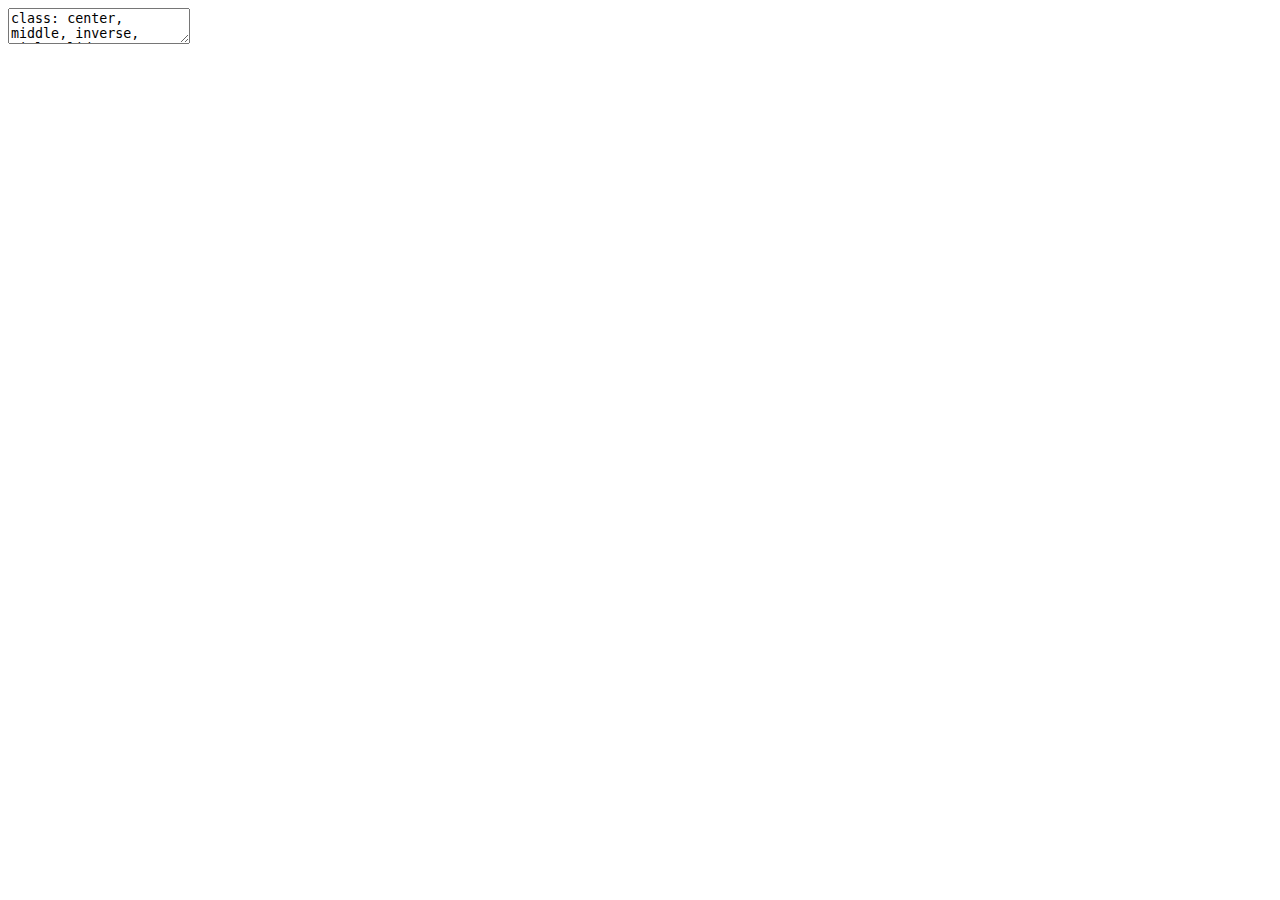
<file: ggplot2/data_manipulation_and_plot_in_R-master/tidyverse_intro.html>
<!DOCTYPE html>
<html lang="" xml:lang="">
  <head>
    <title>Data Manipulation and Plot in R</title>
    <meta charset="utf-8" />
    <meta name="author" content="林子堯" />
    <meta name="date" content="2021-07-29" />
    <script src="libs/header-attrs-2.9/header-attrs.js"></script>
    <link href="libs/remark-css-0.0.1/default.css" rel="stylesheet" />
    <script src="libs/htmlwidgets-1.5.3/htmlwidgets.js"></script>
    <script src="libs/jquery-3.5.1/jquery.min.js"></script>
    <link href="libs/datatables-css-0.0.0/datatables-crosstalk.css" rel="stylesheet" />
    <script src="libs/datatables-binding-0.18/datatables.js"></script>
    <link href="libs/dt-core-1.10.20/css/jquery.dataTables.min.css" rel="stylesheet" />
    <link href="libs/dt-core-1.10.20/css/jquery.dataTables.extra.css" rel="stylesheet" />
    <script src="libs/dt-core-1.10.20/js/jquery.dataTables.min.js"></script>
    <link href="libs/crosstalk-1.1.1/css/crosstalk.css" rel="stylesheet" />
    <script src="libs/crosstalk-1.1.1/js/crosstalk.min.js"></script>
    <link rel="stylesheet" href="my-theme.css" type="text/css" />
  </head>
  <body>
    <textarea id="source">
class: center, middle, inverse, title-slide

# Data Manipulation and Plot in R
## Tidyverse: dplyr, tidyr and ggplot2
### 林子堯
### 2021-07-29

---




# First of all
1. Download slide and dataset

2. Install package

```r
install.packages("tidyverse")
library(tidyverse) # including dplyr, tidyr &amp; ggplot2 ...

install.packages("nycflights13")
```

---

# Outline

.large[
- introduction
- data.frame
- dplyr
- tidyr
- ggplot2
]

---

# Motivation

Data preprocessing takes 50-80% of your time in data analysis

Goal of Data Preprocessing  
- Make data suitable to use with a particular piece of software (i.e. R, Python)  
- Reveal important information  
- Extract variables to analyze

---

# Hadley Wickham

- The Man Who Revolutionized R
- The Committee of Presidents of Statistical Societies Awards
- [tidyverse](https://www.tidyverse.org/)

.center[![:scale 90%](figure/HadleyWickham-R.jpg)]

---

.center[![](figure/ChartHadley.png)]

---

.center[![](figure/package download.png)]

---

# R packages for data science

.center[![:scale 90%](figure/tidyverse_data_science.png)]

---
class: inverse, center, middle

# data.frame

---

# data.frame(): create


```r
student &lt;- data.frame(
  ID = LETTERS[1:12], 
  math = round(rnorm(12, 50, 15), 1),
  chinese = seq(4, 92, length.out = 12))
student
```

```
   ID math chinese
1   A 67.1       4
2   B 48.4      12
3   C 48.5      20
4   D 40.6      28
5   E 52.0      36
6   F 86.0      44
7   G 29.9      52
8   H 42.4      60
9   I 27.6      68
10  J 48.5      76
11  K 33.8      84
12  L 44.9      92
```

---

# data.frame(): create

Load example data

```r
p1 &lt;- read.csv("data/stock_player1.csv", 
               header = TRUE,
               fileEncoding = "UTF-8")
class(p1)
```

```
[1] "data.frame"
```

```r
head(p1)
```

```
  Trials StockPrice p1Cash p1Stock p1Decision
1      1        100  10000      10        buy
2      2        103   9900      11        buy
3      3        103   9797      12        buy
4      4        103   9694      13        buy
5      5        107   9591      14        buy
6      6        107   9484      15        buy
```

---

# data.frame(): read


```r
# [] 
p1[1]
p1["p1Cash"]

# [,]
p1[1, 3]
p1[1:10, 2:3]

# [[]]
p1[[1]]

# $
p1$StockPrice
p1$p1Decision[61:100]
```

---

# data.frame(): update


```r
student$psychology &lt;- rep(c(59, 61), each = 2, times = 3)
student
```

```
   ID math chinese psychology
1   A 67.1       4         59
2   B 48.4      12         59
3   C 48.5      20         61
4   D 40.6      28         61
5   E 52.0      36         59
6   F 86.0      44         59
7   G 29.9      52         61
8   H 42.4      60         61
9   I 27.6      68         59
10  J 48.5      76         59
11  K 33.8      84         61
12  L 44.9      92         61
```


---
class: inverse, center, middle

# dplyr

---

# tibble


```r
data(flights, package = "nycflights13")
flights
```

```
# A tibble: 336,776 x 19
    year month   day dep_time sched_dep_time dep_delay arr_time sched_arr_time
   &lt;int&gt; &lt;int&gt; &lt;int&gt;    &lt;int&gt;          &lt;int&gt;     &lt;dbl&gt;    &lt;int&gt;          &lt;int&gt;
 1  2013     1     1      517            515         2      830            819
 2  2013     1     1      533            529         4      850            830
 3  2013     1     1      542            540         2      923            850
 4  2013     1     1      544            545        -1     1004           1022
 5  2013     1     1      554            600        -6      812            837
 6  2013     1     1      554            558        -4      740            728
 7  2013     1     1      555            600        -5      913            854
 8  2013     1     1      557            600        -3      709            723
 9  2013     1     1      557            600        -3      838            846
10  2013     1     1      558            600        -2      753            745
# ... with 336,766 more rows, and 11 more variables: arr_delay &lt;dbl&gt;,
#   carrier &lt;chr&gt;, flight &lt;int&gt;, tailnum &lt;chr&gt;, origin &lt;chr&gt;, dest &lt;chr&gt;,
#   air_time &lt;dbl&gt;, distance &lt;dbl&gt;, hour &lt;dbl&gt;, minute &lt;dbl&gt;, time_hour &lt;dttm&gt;
```

---

# select() columns


```r
flight1 &lt;- select(flights, month:day, carrier, arr_delay, 
                  dep_delay, distance, air_time)
flight1
```

```
# A tibble: 336,776 x 7
   month   day carrier arr_delay dep_delay distance air_time
   &lt;int&gt; &lt;int&gt; &lt;chr&gt;       &lt;dbl&gt;     &lt;dbl&gt;    &lt;dbl&gt;    &lt;dbl&gt;
 1     1     1 UA             11         2     1400      227
 2     1     1 UA             20         4     1416      227
 3     1     1 AA             33         2     1089      160
 4     1     1 B6            -18        -1     1576      183
 5     1     1 DL            -25        -6      762      116
 6     1     1 UA             12        -4      719      150
 7     1     1 B6             19        -5     1065      158
 8     1     1 EV            -14        -3      229       53
 9     1     1 B6             -8        -3      944      140
10     1     1 AA              8        -2      733      138
# ... with 336,766 more rows
```

---

# select() columns


```r
names(flights)
```

```
 [1] "year"           "month"          "day"            "dep_time"      
 [5] "sched_dep_time" "dep_delay"      "arr_time"       "sched_arr_time"
 [9] "arr_delay"      "carrier"        "flight"         "tailnum"       
[13] "origin"         "dest"           "air_time"       "distance"      
[17] "hour"           "minute"         "time_hour"     
```



```r
select(flights, starts_with("arr"))
select(flights, contains("arr"))
select(flights, ends_with("time"))
# help(select_helpers, package = "tidyselect")
```


---

# filter() rows


```r
filter(flight1, carrier == "HA", month %in% c(4, 5), 
       arr_delay &gt; 0)
```

```
# A tibble: 8 x 7
  month   day carrier arr_delay dep_delay distance air_time
  &lt;int&gt; &lt;int&gt; &lt;chr&gt;       &lt;dbl&gt;     &lt;dbl&gt;    &lt;dbl&gt;    &lt;dbl&gt;
1     4     3 HA             25        -3     4983      671
2     4    14 HA             38        53     4983      635
3     4    18 HA             16        -6     4983      622
4     4    22 HA             18         4     4983      639
5     4    23 HA              1        -8     4983      638
6     5     8 HA             25         1     4983      623
7     5    20 HA              3         2     4983      637
8     5    26 HA             21        55     4983      605
```

---

# sample_n() and sample_frac()


```r
sample_n(flight1, 4) # fixed number
```

```
# A tibble: 4 x 7
  month   day carrier arr_delay dep_delay distance air_time
  &lt;int&gt; &lt;int&gt; &lt;chr&gt;       &lt;dbl&gt;     &lt;dbl&gt;    &lt;dbl&gt;    &lt;dbl&gt;
1     1    24 DL            -13         6      762      105
2     5    10 MQ             98        91      719      121
3     7    18 UA            105        81      404       64
4     4     4 UA              7         7      937      151
```

```r
sample_frac(flight1, 0.00001) # fixed fraction
```

```
# A tibble: 3 x 7
  month   day carrier arr_delay dep_delay distance air_time
  &lt;int&gt; &lt;int&gt; &lt;chr&gt;       &lt;dbl&gt;     &lt;dbl&gt;    &lt;dbl&gt;    &lt;dbl&gt;
1     5    17 DL            -23        -5      762      102
2     6    28 MQ             20        25      427       71
3     8     8 DL             64        52      760      103
```

---

# arrange()


```r
arrange(flight1, distance)
```

```
# A tibble: 336,776 x 7
   month   day carrier arr_delay dep_delay distance air_time
   &lt;int&gt; &lt;int&gt; &lt;chr&gt;       &lt;dbl&gt;     &lt;dbl&gt;    &lt;dbl&gt;    &lt;dbl&gt;
 1     7    27 US             NA        NA       17       NA
 2     1     3 EV             -2        -2       80       30
 3     1     4 EV             27        40       80       30
 4     1     4 EV            136       134       80       28
 5     1     4 EV             -6        -1       80       32
 6     1     5 EV            -25        -5       80       29
 7     1     6 EV              0        -4       80       22
 8     1     7 EV            -12        -5       80       25
 9     1     8 EV             39        -3       80       30
10     1     9 EV             -7        -3       80       27
# ... with 336,766 more rows
```

---

# arrange(desc())


```r
arrange(flight1, desc(month), desc(day))
```

```
# A tibble: 336,776 x 7
   month   day carrier arr_delay dep_delay distance air_time
   &lt;int&gt; &lt;int&gt; &lt;chr&gt;       &lt;dbl&gt;     &lt;dbl&gt;    &lt;dbl&gt;    &lt;dbl&gt;
 1    12    31 B6              2        14     1576      189
 2    12    31 DL              5        19     1598      192
 3    12    31 B6             96       101      273       50
 4    12    31 US              4        -1      529       95
 5    12    31 UA              2        -1     1400      223
 6    12    31 UA             25        -2     2454      346
 7    12    31 AA            -20       -10      733      127
 8    12    31 EV            -15        -8      645      118
 9    12    31 DL            -13        -7      502       86
10    12    31 B6             -3         4     1576      195
# ... with 336,766 more rows
```

---

# mutate()


```r
mutate(flight1,
       gain = arr_delay - dep_delay,
       speed = distance / air_time * 60)
```

```
# A tibble: 336,776 x 9
   month   day carrier arr_delay dep_delay distance air_time  gain speed
   &lt;int&gt; &lt;int&gt; &lt;chr&gt;       &lt;dbl&gt;     &lt;dbl&gt;    &lt;dbl&gt;    &lt;dbl&gt; &lt;dbl&gt; &lt;dbl&gt;
 1     1     1 UA             11         2     1400      227     9  370.
 2     1     1 UA             20         4     1416      227    16  374.
 3     1     1 AA             33         2     1089      160    31  408.
 4     1     1 B6            -18        -1     1576      183   -17  517.
 5     1     1 DL            -25        -6      762      116   -19  394.
 6     1     1 UA             12        -4      719      150    16  288.
 7     1     1 B6             19        -5     1065      158    24  404.
 8     1     1 EV            -14        -3      229       53   -11  259.
 9     1     1 B6             -8        -3      944      140    -5  405.
10     1     1 AA              8        -2      733      138    10  319.
# ... with 336,766 more rows
```

---

# select(mutate())


```r
select(
  mutate(flight1, 
    gain = arr_delay - dep_delay, 
    speed = distance / air_time * 60
  ),
  gain, speed
)
```

```
# A tibble: 336,776 x 2
    gain speed
   &lt;dbl&gt; &lt;dbl&gt;
 1     9  370.
 2    16  374.
 3    31  408.
 4   -17  517.
 5   -19  394.
 6    16  288.
 7    24  404.
 8   -11  259.
 9    -5  405.
10    10  319.
# ... with 336,766 more rows
```

---

# transmute() == select(mutate())


```r
transmute(flight1, 
          gain = arr_delay - dep_delay,
          speed = distance / air_time * 60)
```

```
# A tibble: 336,776 x 2
    gain speed
   &lt;dbl&gt; &lt;dbl&gt;
 1     9  370.
 2    16  374.
 3    31  408.
 4   -17  517.
 5   -19  394.
 6    16  288.
 7    24  404.
 8   -11  259.
 9    -5  405.
10    10  319.
# ... with 336,766 more rows
```

---

# Practice 1

請用原始 R 內建的 function (data.frame 的基本操作)，將 p1 這筆資料建立新的欄位稱做 p1TotalAsset。其中
$$TotalAsset = Cash + StockPrice*Stock $$

--


```r
p1$p1TotalAsset = p1$p1Cash + p1$StockPrice * p1$p1Stock
head(p1)
```

```
  Trials StockPrice p1Cash p1Stock p1Decision p1TotalAsset
1      1        100  10000      10        buy        11000
2      2        103   9900      11        buy        11033
3      3        103   9797      12        buy        11033
4      4        103   9694      13        buy        11033
5      5        107   9591      14        buy        11089
6      6        107   9484      15        buy        11089
```

---

# Practice 1

匯入資料 `stock_player2.csv` 稱為 p2。試著利用 `dplyr` 套件中的 function 來建立 p2TotalAsset

--


```r
p2 &lt;- read.csv("data/stock_player2.csv", 
               header = TRUE, 
               fileEncoding = "UTF-8")
p2 &lt;- mutate(p2, p2TotalAsset = p2Cash + StockPrice * p2Stock)
head(p2)
```

```
  Trials StockPrice p2Cash p2Stock p2Decision p2TotalAsset
1      1        100  10000      10   no trade        11000
2      2        103  10000      10       sell        11030
3      3        103  10103       9       sell        11030
4      4        103  10206       8   no trade        11030
5      5        107  10206       8       sell        11062
6      6        107  10313       7       sell        11062
```

---

# nested structure 

It is very hard to read ...


```r
filter(
  summarise(
    select(
      group_by(flight1, month, day),
      arr_delay, dep_delay
    ),
    arr = mean(arr_delay, na.rm = TRUE),
    dep = mean(dep_delay, na.rm = TRUE)
  ),
  arr &gt; 30 | dep &gt; 30
)
```


---

# pipe operator %&gt;%


```r
flight1 %&gt;% 
  mutate(gain = arr_delay - dep_delay, 
         speed = distance / air_time * 60) %&gt;% 
  select(gain, speed)
```

```
# A tibble: 336,776 x 2
    gain speed
   &lt;dbl&gt; &lt;dbl&gt;
 1     9  370.
 2    16  374.
 3    31  408.
 4   -17  517.
 5   -19  394.
 6    16  288.
 7    24  404.
 8   -11  259.
 9    -5  405.
10    10  319.
# ... with 336,766 more rows
```

---

# summarise()


```r
flight1 %&gt;% 
  summarise(delay_mean = mean(dep_delay, na.rm = TRUE), 
            delay_sd = sd(dep_delay, na.rm = TRUE))
```

```
# A tibble: 1 x 2
  delay_mean delay_sd
       &lt;dbl&gt;    &lt;dbl&gt;
1       12.6     40.2
```

---

# group_by() %&gt;% summarise()


```r
flight1 %&gt;%
  group_by(month) %&gt;% 
  summarise(delay_mean = mean(dep_delay, na.rm = TRUE), 
            delay_sd = sd(dep_delay, na.rm = TRUE))
```

```
# A tibble: 12 x 3
   month delay_mean delay_sd
   &lt;int&gt;      &lt;dbl&gt;    &lt;dbl&gt;
 1     1      10.0      36.4
 2     2      10.8      36.3
 3     3      13.2      40.1
 4     4      13.9      43.0
 5     5      13.0      39.4
 6     6      20.8      51.5
 7     7      21.7      51.6
 8     8      12.6      37.7
 9     9       6.72     35.6
10    10       6.24     29.7
11    11       5.44     27.6
12    12      16.6      41.9
```

---

# left_join()

.pull-left[

```r
flights2 &lt;- flights %&gt;% 
  select(month:day, tailnum, carrier) 
flights2 %&gt;% head()
```

```
# A tibble: 6 x 4
  month   day tailnum carrier
  &lt;int&gt; &lt;int&gt; &lt;chr&gt;   &lt;chr&gt;  
1     1     1 N14228  UA     
2     1     1 N24211  UA     
3     1     1 N619AA  AA     
4     1     1 N804JB  B6     
5     1     1 N668DN  DL     
6     1     1 N39463  UA     
```
]

.pull-right[

```r
data(airlines, package = "nycflights13")
airlines %&gt;% head()
```

```
# A tibble: 6 x 2
  carrier name                    
  &lt;chr&gt;   &lt;chr&gt;                   
1 9E      Endeavor Air Inc.       
2 AA      American Airlines Inc.  
3 AS      Alaska Airlines Inc.    
4 B6      JetBlue Airways         
5 DL      Delta Air Lines Inc.    
6 EV      ExpressJet Airlines Inc.
```
]

---

# left_join()


```r
flights2 %&gt;% 
  left_join(airlines)
```

```
Joining, by = "carrier"
```

```
# A tibble: 336,776 x 5
   month   day tailnum carrier name                    
   &lt;int&gt; &lt;int&gt; &lt;chr&gt;   &lt;chr&gt;   &lt;chr&gt;                   
 1     1     1 N14228  UA      United Air Lines Inc.   
 2     1     1 N24211  UA      United Air Lines Inc.   
 3     1     1 N619AA  AA      American Airlines Inc.  
 4     1     1 N804JB  B6      JetBlue Airways         
 5     1     1 N668DN  DL      Delta Air Lines Inc.    
 6     1     1 N39463  UA      United Air Lines Inc.   
 7     1     1 N516JB  B6      JetBlue Airways         
 8     1     1 N829AS  EV      ExpressJet Airlines Inc.
 9     1     1 N593JB  B6      JetBlue Airways         
10     1     1 N3ALAA  AA      American Airlines Inc.  
# ... with 336,766 more rows
```

---

# left_join()

.pull-left[

```r
(df1 &lt;- tibble(x = c(1, 2), 
               y = 2:1))
```

```
# A tibble: 2 x 2
      x     y
  &lt;dbl&gt; &lt;int&gt;
1     1     2
2     2     1
```
]

.pull-right[

```r
(df2 &lt;- tibble(x = c(1, 3), 
  a = 10, b = "HI"))
```

```
# A tibble: 2 x 3
      x     a b    
  &lt;dbl&gt; &lt;dbl&gt; &lt;chr&gt;
1     1    10 HI   
2     3    10 HI   
```
]

--


```r
df1 %&gt;% left_join(df2)
```

```
Joining, by = "x"
```

```
# A tibble: 2 x 4
      x     y     a b    
  &lt;dbl&gt; &lt;int&gt; &lt;dbl&gt; &lt;chr&gt;
1     1     2    10 HI   
2     2     1    NA &lt;NA&gt; 
```

---

# right_join()

.pull-left[

```r
(df1 &lt;- tibble(x = c(1, 2), 
               y = 2:1))
```

```
# A tibble: 2 x 2
      x     y
  &lt;dbl&gt; &lt;int&gt;
1     1     2
2     2     1
```
]

.pull-right[

```r
(df2 &lt;- tibble(x = c(1, 3), 
  a = 10, b = "HI"))
```

```
# A tibble: 2 x 3
      x     a b    
  &lt;dbl&gt; &lt;dbl&gt; &lt;chr&gt;
1     1    10 HI   
2     3    10 HI   
```
]

--


```r
df1 %&gt;% right_join(df2)
```

```
Joining, by = "x"
```

```
# A tibble: 2 x 4
      x     y     a b    
  &lt;dbl&gt; &lt;int&gt; &lt;dbl&gt; &lt;chr&gt;
1     1     2    10 HI   
2     3    NA    10 HI   
```

---

# inner_join()

.pull-left[

```r
(df1 &lt;- tibble(x = c(1, 2), 
               y = 2:1))
```

```
# A tibble: 2 x 2
      x     y
  &lt;dbl&gt; &lt;int&gt;
1     1     2
2     2     1
```
]

.pull-right[

```r
(df2 &lt;- tibble(x = c(1, 3), 
  a = 10, b = "HI"))
```

```
# A tibble: 2 x 3
      x     a b    
  &lt;dbl&gt; &lt;dbl&gt; &lt;chr&gt;
1     1    10 HI   
2     3    10 HI   
```
]

--


```r
df1 %&gt;% inner_join(df2)
```

```
Joining, by = "x"
```

```
# A tibble: 1 x 4
      x     y     a b    
  &lt;dbl&gt; &lt;int&gt; &lt;dbl&gt; &lt;chr&gt;
1     1     2    10 HI   
```

---

# Practice 2

試將 p1 和 p2 這兩筆資料給合併，命名為 group1

--


```r
group1 &lt;- p1 %&gt;% 
  left_join(p2) 
```

```
Joining, by = c("Trials", "StockPrice")
```

---

# Practice 2

試將 p1 和 p2 這兩筆資料給合併，命名為 group1

.scroll-box-18[.small[
<div id="htmlwidget-a47b5f943f8a6429886f" style="width:100%;height:auto;" class="datatables html-widget"></div>
<script type="application/json" data-for="htmlwidget-a47b5f943f8a6429886f">{"x":{"filter":"none","data":[["1","2","3","4","5","6","7","8","9","10","11","12","13","14","15","16","17","18","19","20","21","22","23","24","25","26","27","28","29","30","31","32","33","34","35","36","37","38","39","40","41","42","43","44","45","46","47","48","49","50","51","52","53","54","55","56","57","58","59","60","61","62","63","64","65","66","67","68","69","70","71","72","73","74","75","76","77","78","79","80","81","82","83","84","85","86","87","88","89","90","91","92","93","94","95","96","97","98","99","100","101"],[1,2,3,4,5,6,7,8,9,10,11,12,13,14,15,16,17,18,19,20,21,22,23,24,25,26,27,28,29,30,31,32,33,34,35,36,37,38,39,40,41,42,43,44,45,46,47,48,49,50,51,52,53,54,55,56,57,58,59,60,61,62,63,64,65,66,67,68,69,70,71,72,73,74,75,76,77,78,79,80,81,82,83,84,85,86,87,88,89,90,91,92,93,94,95,96,97,98,99,100,101],[100,103,103,103,107,107,107,107,111,115,119,123,120,117,114,111,108,105,109,113,110,117,117,112,112,119,114,111,108,105,102,99,105,102,109,106,106,113,108,115,112,119,116,123,117,125,119,131,125,133,130,138,134,143,139,148,144,159,155,151,151,151,142,142,134,141,133,140,132,125,129,122,129,117,121,109,115,104,108,102,106,100,103,97,102,92,95,95,95,98,93,93,93,93,93,96,87,90,85,90,81],[10000,9900,9797,9694,9591,9484,9377,9270,9163,9052,8937,8818,8941,9061,9178,9292,9403,9511,9406,9297,9410,9300,9183,9300,9412,9300,9419,9533,9644,9752,9857,9959,9860,9965,9863,9972,9972,9866,9979,9871,9986,9874,9993,9877,10000,9883,10008,9889,10020,9895,10028,9898,10036,9902,10045,9906,10054,9910,10069,10224,10375,10526,10677,10819,10961,10827,10968,10835,10975,11107,10982,11111,10989,11118,11001,11122,11013,11128,11024,11132,11030,11136,11036,11139,11042,11144,11052,11052,11052,11052,11150,11057,11057,11057,11057,11057,11153,11066,11156,11071,11161],[10,11,12,13,14,15,16,17,18,19,20,21,20,19,18,17,16,15,16,17,16,17,18,17,16,17,16,15,14,13,12,11,12,11,12,11,11,12,11,12,11,12,11,12,11,12,11,12,11,12,11,12,11,12,11,12,11,12,11,10,9,8,7,6,5,6,5,6,5,4,5,4,5,4,5,4,5,4,5,4,5,4,5,4,5,4,5,5,5,5,4,5,5,5,5,5,4,5,4,5,4],["buy","buy","buy","buy","buy","buy","buy","buy","buy","buy","buy","sell","sell","sell","sell","sell","sell","buy","buy","sell","buy","buy","sell","sell","buy","sell","sell","sell","sell","sell","sell","buy","sell","buy","sell","no trade","buy","sell","buy","sell","buy","sell","buy","sell","buy","sell","buy","sell","buy","sell","buy","sell","buy","sell","buy","sell","buy","sell","sell","sell","sell","sell","sell","sell","buy","sell","buy","sell","sell","buy","sell","buy","sell","buy","sell","buy","sell","buy","sell","buy","sell","buy","sell","buy","sell","buy","no trade","no trade","no trade","sell","buy","no trade","no trade","no trade","no trade","sell","buy","sell","buy","sell",""],[11000,11033,11033,11033,11089,11089,11089,11089,11161,11237,11317,11401,11341,11284,11230,11179,11131,11086,11150,11218,11170,11289,11289,11204,11204,11323,11243,11198,11156,11117,11081,11048,11120,11087,11171,11138,11138,11222,11167,11251,11218,11302,11269,11353,11287,11383,11317,11461,11395,11491,11458,11554,11510,11618,11574,11682,11638,11818,11774,11734,11734,11734,11671,11671,11631,11673,11633,11675,11635,11607,11627,11599,11634,11586,11606,11558,11588,11544,11564,11540,11560,11536,11551,11527,11552,11512,11527,11527,11527,11542,11522,11522,11522,11522,11522,11537,11501,11516,11496,11521,11485],[10000,10000,10103,10206,10206,10313,10420,10527,10527,10527,10527,10527,10527,10527,10527,10527,10527,10527,10527,10527,10527,10527,10644,10761,10649,10649,10768,10768,10768,10768,10768,10768,10768,10768,10768,10768,10768,10768,10881,10881,10881,10881,10881,10881,11004,11004,11129,11010,11141,11141,11141,11141,11141,11141,11141,11141,11141,10997,10997,10997,10846,10695,10695,10553,10553,10419,10419,10286,10286,10286,10286,10286,10164,10293,10293,10414,10305,10420,10420,10420,10420,10420,10420,10420,10323,10425,10425,10425,10425,10330,10330,10423,10423,10423,10423,10330,10426,10426,10426,10341,10431],[10,10,9,8,8,7,6,5,5,5,5,5,5,5,5,5,5,5,5,5,5,5,4,3,4,4,3,3,3,3,3,3,3,3,3,3,3,3,2,2,2,2,2,2,1,1,0,1,0,0,0,0,0,0,0,0,0,1,1,1,2,3,3,4,4,5,5,6,6,6,6,6,7,6,6,5,6,5,5,5,5,5,5,5,6,5,5,5,5,6,6,5,5,5,5,6,5,5,5,6,5],["no trade","sell","sell","no trade","sell","sell","sell","no trade","no trade","no trade","no trade","no trade","no trade","no trade","no trade","no trade","no trade","no trade","no trade","no trade","no trade","sell","sell","buy","no trade","sell","no trade","no trade","no trade","no trade","no trade","no trade","no trade","no trade","no trade","no trade","no trade","sell","no trade","no trade","no trade","no trade","no trade","sell","no trade","sell","buy","sell","no trade","no trade","no trade","no trade","no trade","no trade","no trade","no trade","buy","no trade","no trade","buy","buy","no trade","buy","no trade","buy","no trade","buy","no trade","no trade","no trade","no trade","buy","sell","no trade","sell","buy","sell","no trade","no trade","no trade","no trade","no trade","no trade","buy","sell","no trade","no trade","no trade","buy","no trade","sell","no trade","no trade","no trade","buy","sell","no trade","no trade","buy","sell",""],[11000,11030,11030,11030,11062,11062,11062,11062,11082,11102,11122,11142,11127,11112,11097,11082,11067,11052,11072,11092,11077,11112,11112,11097,11097,11125,11110,11101,11092,11083,11074,11065,11083,11074,11095,11086,11086,11107,11097,11111,11105,11119,11113,11127,11121,11129,11129,11141,11141,11141,11141,11141,11141,11141,11141,11141,11141,11156,11152,11148,11148,11148,11121,11121,11089,11124,11084,11126,11078,11036,11060,11018,11067,10995,11019,10959,10995,10940,10960,10930,10950,10920,10935,10905,10935,10885,10900,10900,10900,10918,10888,10888,10888,10888,10888,10906,10861,10876,10851,10881,10836]],"container":"<table class=\"display\">\n  <thead>\n    <tr>\n      <th> <\/th>\n      <th>Trials<\/th>\n      <th>StockPrice<\/th>\n      <th>p1Cash<\/th>\n      <th>p1Stock<\/th>\n      <th>p1Decision<\/th>\n      <th>p1TotalAsset<\/th>\n      <th>p2Cash<\/th>\n      <th>p2Stock<\/th>\n      <th>p2Decision<\/th>\n      <th>p2TotalAsset<\/th>\n    <\/tr>\n  <\/thead>\n<\/table>","options":{"scrollX":true,"fixedColumns":true,"columnDefs":[{"className":"dt-right","targets":[1,2,3,4,6,7,8,10]},{"orderable":false,"targets":0}],"order":[],"autoWidth":false,"orderClasses":false}},"evals":[],"jsHooks":[]}</script>
]]

---

# RStudio cheetsheets 

[Cheetsheet of dplyr](https://www.rstudio.org/links/data_transformation_cheat_sheet)

Other cheetsheets

- Link: &lt;https://rstudio.com/resources/cheatsheets/&gt;
- In RStudio: Help &gt; Cheetsheets &gt; ...

---

background-image: url(figure/data-transformation.jpg)
background-position: 50% 50%
background-size: 850px

---

background-image: url(figure/data-transformation2.jpg)
background-position: 50% 50%
background-size: 850px

---
class: inverse, center, middle

# tidyr

---

# long vs. wide table

.center[![:scale 90%](figure/long-wide table.jpg)]

---

# wide table


```r
student
```

```
   ID math chinese psychology
1   A 67.1       4         59
2   B 48.4      12         59
3   C 48.5      20         61
4   D 40.6      28         61
5   E 52.0      36         59
6   F 86.0      44         59
7   G 29.9      52         61
8   H 42.4      60         61
9   I 27.6      68         59
10  J 48.5      76         59
11  K 33.8      84         61
12  L 44.9      92         61
```

---

# pivot_longer()


```r
student_long &lt;- pivot_longer(student, 
  cols = - ID, 
  names_to = "subjects", values_to = "score")
student_long
```

```
# A tibble: 36 x 3
   ID    subjects   score
   &lt;chr&gt; &lt;chr&gt;      &lt;dbl&gt;
 1 A     math        67.1
 2 A     chinese      4  
 3 A     psychology  59  
 4 B     math        48.4
 5 B     chinese     12  
 6 B     psychology  59  
 7 C     math        48.5
 8 C     chinese     20  
 9 C     psychology  61  
10 D     math        40.6
# ... with 26 more rows
```

---

# pivot_wider()


```r
student_wide &lt;- pivot_wider(student_long,
  names_from = "subjects", values_from = "score")
student_wide
```

```
# A tibble: 12 x 4
   ID     math chinese psychology
   &lt;chr&gt; &lt;dbl&gt;   &lt;dbl&gt;      &lt;dbl&gt;
 1 A      67.1       4         59
 2 B      48.4      12         59
 3 C      48.5      20         61
 4 D      40.6      28         61
 5 E      52        36         59
 6 F      86        44         59
 7 G      29.9      52         61
 8 H      42.4      60         61
 9 I      27.6      68         59
10 J      48.5      76         59
11 K      33.8      84         61
12 L      44.9      92         61
```

---

# Practice 3

將 group1 中依照 p1 &amp; p2不同「資產類型」(Cash, Stock, TotalAsset)，用 `boxplot(y~group, data)` 畫出各自的分佈

--
.scroll-box-16[

```r
group1_long &lt;- group1 %&gt;% 
  pivot_longer(
    cols = c("p1Cash", "p1Stock", "p1TotalAsset",
             "p2Cash", "p2Stock", "p2TotalAsset"),
              names_to = "money", values_to = "value")
```

.small[
<div id="htmlwidget-9cb145eaaa306ebe65bf" style="width:100%;height:auto;" class="datatables html-widget"></div>
<script type="application/json" data-for="htmlwidget-9cb145eaaa306ebe65bf">{"x":{"filter":"none","data":[["1","2","3","4","5","6","7","8","9","10","11","12","13","14","15","16","17","18","19","20","21","22","23","24","25","26","27","28","29","30","31","32","33","34","35","36","37","38","39","40","41","42","43","44","45","46","47","48","49","50","51","52","53","54","55","56","57","58","59","60","61","62","63","64","65","66","67","68","69","70","71","72","73","74","75","76","77","78","79","80","81","82","83","84","85","86","87","88","89","90","91","92","93","94","95","96","97","98","99","100","101","102","103","104","105","106","107","108","109","110","111","112","113","114","115","116","117","118","119","120","121","122","123","124","125","126","127","128","129","130","131","132","133","134","135","136","137","138","139","140","141","142","143","144","145","146","147","148","149","150","151","152","153","154","155","156","157","158","159","160","161","162","163","164","165","166","167","168","169","170","171","172","173","174","175","176","177","178","179","180","181","182","183","184","185","186","187","188","189","190","191","192","193","194","195","196","197","198","199","200","201","202","203","204","205","206","207","208","209","210","211","212","213","214","215","216","217","218","219","220","221","222","223","224","225","226","227","228","229","230","231","232","233","234","235","236","237","238","239","240","241","242","243","244","245","246","247","248","249","250","251","252","253","254","255","256","257","258","259","260","261","262","263","264","265","266","267","268","269","270","271","272","273","274","275","276","277","278","279","280","281","282","283","284","285","286","287","288","289","290","291","292","293","294","295","296","297","298","299","300","301","302","303","304","305","306","307","308","309","310","311","312","313","314","315","316","317","318","319","320","321","322","323","324","325","326","327","328","329","330","331","332","333","334","335","336","337","338","339","340","341","342","343","344","345","346","347","348","349","350","351","352","353","354","355","356","357","358","359","360","361","362","363","364","365","366","367","368","369","370","371","372","373","374","375","376","377","378","379","380","381","382","383","384","385","386","387","388","389","390","391","392","393","394","395","396","397","398","399","400","401","402","403","404","405","406","407","408","409","410","411","412","413","414","415","416","417","418","419","420","421","422","423","424","425","426","427","428","429","430","431","432","433","434","435","436","437","438","439","440","441","442","443","444","445","446","447","448","449","450","451","452","453","454","455","456","457","458","459","460","461","462","463","464","465","466","467","468","469","470","471","472","473","474","475","476","477","478","479","480","481","482","483","484","485","486","487","488","489","490","491","492","493","494","495","496","497","498","499","500","501","502","503","504","505","506","507","508","509","510","511","512","513","514","515","516","517","518","519","520","521","522","523","524","525","526","527","528","529","530","531","532","533","534","535","536","537","538","539","540","541","542","543","544","545","546","547","548","549","550","551","552","553","554","555","556","557","558","559","560","561","562","563","564","565","566","567","568","569","570","571","572","573","574","575","576","577","578","579","580","581","582","583","584","585","586","587","588","589","590","591","592","593","594","595","596","597","598","599","600","601","602","603","604","605","606"],[1,1,1,1,1,1,2,2,2,2,2,2,3,3,3,3,3,3,4,4,4,4,4,4,5,5,5,5,5,5,6,6,6,6,6,6,7,7,7,7,7,7,8,8,8,8,8,8,9,9,9,9,9,9,10,10,10,10,10,10,11,11,11,11,11,11,12,12,12,12,12,12,13,13,13,13,13,13,14,14,14,14,14,14,15,15,15,15,15,15,16,16,16,16,16,16,17,17,17,17,17,17,18,18,18,18,18,18,19,19,19,19,19,19,20,20,20,20,20,20,21,21,21,21,21,21,22,22,22,22,22,22,23,23,23,23,23,23,24,24,24,24,24,24,25,25,25,25,25,25,26,26,26,26,26,26,27,27,27,27,27,27,28,28,28,28,28,28,29,29,29,29,29,29,30,30,30,30,30,30,31,31,31,31,31,31,32,32,32,32,32,32,33,33,33,33,33,33,34,34,34,34,34,34,35,35,35,35,35,35,36,36,36,36,36,36,37,37,37,37,37,37,38,38,38,38,38,38,39,39,39,39,39,39,40,40,40,40,40,40,41,41,41,41,41,41,42,42,42,42,42,42,43,43,43,43,43,43,44,44,44,44,44,44,45,45,45,45,45,45,46,46,46,46,46,46,47,47,47,47,47,47,48,48,48,48,48,48,49,49,49,49,49,49,50,50,50,50,50,50,51,51,51,51,51,51,52,52,52,52,52,52,53,53,53,53,53,53,54,54,54,54,54,54,55,55,55,55,55,55,56,56,56,56,56,56,57,57,57,57,57,57,58,58,58,58,58,58,59,59,59,59,59,59,60,60,60,60,60,60,61,61,61,61,61,61,62,62,62,62,62,62,63,63,63,63,63,63,64,64,64,64,64,64,65,65,65,65,65,65,66,66,66,66,66,66,67,67,67,67,67,67,68,68,68,68,68,68,69,69,69,69,69,69,70,70,70,70,70,70,71,71,71,71,71,71,72,72,72,72,72,72,73,73,73,73,73,73,74,74,74,74,74,74,75,75,75,75,75,75,76,76,76,76,76,76,77,77,77,77,77,77,78,78,78,78,78,78,79,79,79,79,79,79,80,80,80,80,80,80,81,81,81,81,81,81,82,82,82,82,82,82,83,83,83,83,83,83,84,84,84,84,84,84,85,85,85,85,85,85,86,86,86,86,86,86,87,87,87,87,87,87,88,88,88,88,88,88,89,89,89,89,89,89,90,90,90,90,90,90,91,91,91,91,91,91,92,92,92,92,92,92,93,93,93,93,93,93,94,94,94,94,94,94,95,95,95,95,95,95,96,96,96,96,96,96,97,97,97,97,97,97,98,98,98,98,98,98,99,99,99,99,99,99,100,100,100,100,100,100,101,101,101,101,101,101],[100,100,100,100,100,100,103,103,103,103,103,103,103,103,103,103,103,103,103,103,103,103,103,103,107,107,107,107,107,107,107,107,107,107,107,107,107,107,107,107,107,107,107,107,107,107,107,107,111,111,111,111,111,111,115,115,115,115,115,115,119,119,119,119,119,119,123,123,123,123,123,123,120,120,120,120,120,120,117,117,117,117,117,117,114,114,114,114,114,114,111,111,111,111,111,111,108,108,108,108,108,108,105,105,105,105,105,105,109,109,109,109,109,109,113,113,113,113,113,113,110,110,110,110,110,110,117,117,117,117,117,117,117,117,117,117,117,117,112,112,112,112,112,112,112,112,112,112,112,112,119,119,119,119,119,119,114,114,114,114,114,114,111,111,111,111,111,111,108,108,108,108,108,108,105,105,105,105,105,105,102,102,102,102,102,102,99,99,99,99,99,99,105,105,105,105,105,105,102,102,102,102,102,102,109,109,109,109,109,109,106,106,106,106,106,106,106,106,106,106,106,106,113,113,113,113,113,113,108,108,108,108,108,108,115,115,115,115,115,115,112,112,112,112,112,112,119,119,119,119,119,119,116,116,116,116,116,116,123,123,123,123,123,123,117,117,117,117,117,117,125,125,125,125,125,125,119,119,119,119,119,119,131,131,131,131,131,131,125,125,125,125,125,125,133,133,133,133,133,133,130,130,130,130,130,130,138,138,138,138,138,138,134,134,134,134,134,134,143,143,143,143,143,143,139,139,139,139,139,139,148,148,148,148,148,148,144,144,144,144,144,144,159,159,159,159,159,159,155,155,155,155,155,155,151,151,151,151,151,151,151,151,151,151,151,151,151,151,151,151,151,151,142,142,142,142,142,142,142,142,142,142,142,142,134,134,134,134,134,134,141,141,141,141,141,141,133,133,133,133,133,133,140,140,140,140,140,140,132,132,132,132,132,132,125,125,125,125,125,125,129,129,129,129,129,129,122,122,122,122,122,122,129,129,129,129,129,129,117,117,117,117,117,117,121,121,121,121,121,121,109,109,109,109,109,109,115,115,115,115,115,115,104,104,104,104,104,104,108,108,108,108,108,108,102,102,102,102,102,102,106,106,106,106,106,106,100,100,100,100,100,100,103,103,103,103,103,103,97,97,97,97,97,97,102,102,102,102,102,102,92,92,92,92,92,92,95,95,95,95,95,95,95,95,95,95,95,95,95,95,95,95,95,95,98,98,98,98,98,98,93,93,93,93,93,93,93,93,93,93,93,93,93,93,93,93,93,93,93,93,93,93,93,93,93,93,93,93,93,93,96,96,96,96,96,96,87,87,87,87,87,87,90,90,90,90,90,90,85,85,85,85,85,85,90,90,90,90,90,90,81,81,81,81,81,81],["buy","buy","buy","buy","buy","buy","buy","buy","buy","buy","buy","buy","buy","buy","buy","buy","buy","buy","buy","buy","buy","buy","buy","buy","buy","buy","buy","buy","buy","buy","buy","buy","buy","buy","buy","buy","buy","buy","buy","buy","buy","buy","buy","buy","buy","buy","buy","buy","buy","buy","buy","buy","buy","buy","buy","buy","buy","buy","buy","buy","buy","buy","buy","buy","buy","buy","sell","sell","sell","sell","sell","sell","sell","sell","sell","sell","sell","sell","sell","sell","sell","sell","sell","sell","sell","sell","sell","sell","sell","sell","sell","sell","sell","sell","sell","sell","sell","sell","sell","sell","sell","sell","buy","buy","buy","buy","buy","buy","buy","buy","buy","buy","buy","buy","sell","sell","sell","sell","sell","sell","buy","buy","buy","buy","buy","buy","buy","buy","buy","buy","buy","buy","sell","sell","sell","sell","sell","sell","sell","sell","sell","sell","sell","sell","buy","buy","buy","buy","buy","buy","sell","sell","sell","sell","sell","sell","sell","sell","sell","sell","sell","sell","sell","sell","sell","sell","sell","sell","sell","sell","sell","sell","sell","sell","sell","sell","sell","sell","sell","sell","sell","sell","sell","sell","sell","sell","buy","buy","buy","buy","buy","buy","sell","sell","sell","sell","sell","sell","buy","buy","buy","buy","buy","buy","sell","sell","sell","sell","sell","sell","no trade","no trade","no trade","no trade","no trade","no trade","buy","buy","buy","buy","buy","buy","sell","sell","sell","sell","sell","sell","buy","buy","buy","buy","buy","buy","sell","sell","sell","sell","sell","sell","buy","buy","buy","buy","buy","buy","sell","sell","sell","sell","sell","sell","buy","buy","buy","buy","buy","buy","sell","sell","sell","sell","sell","sell","buy","buy","buy","buy","buy","buy","sell","sell","sell","sell","sell","sell","buy","buy","buy","buy","buy","buy","sell","sell","sell","sell","sell","sell","buy","buy","buy","buy","buy","buy","sell","sell","sell","sell","sell","sell","buy","buy","buy","buy","buy","buy","sell","sell","sell","sell","sell","sell","buy","buy","buy","buy","buy","buy","sell","sell","sell","sell","sell","sell","buy","buy","buy","buy","buy","buy","sell","sell","sell","sell","sell","sell","buy","buy","buy","buy","buy","buy","sell","sell","sell","sell","sell","sell","sell","sell","sell","sell","sell","sell","sell","sell","sell","sell","sell","sell","sell","sell","sell","sell","sell","sell","sell","sell","sell","sell","sell","sell","sell","sell","sell","sell","sell","sell","sell","sell","sell","sell","sell","sell","buy","buy","buy","buy","buy","buy","sell","sell","sell","sell","sell","sell","buy","buy","buy","buy","buy","buy","sell","sell","sell","sell","sell","sell","sell","sell","sell","sell","sell","sell","buy","buy","buy","buy","buy","buy","sell","sell","sell","sell","sell","sell","buy","buy","buy","buy","buy","buy","sell","sell","sell","sell","sell","sell","buy","buy","buy","buy","buy","buy","sell","sell","sell","sell","sell","sell","buy","buy","buy","buy","buy","buy","sell","sell","sell","sell","sell","sell","buy","buy","buy","buy","buy","buy","sell","sell","sell","sell","sell","sell","buy","buy","buy","buy","buy","buy","sell","sell","sell","sell","sell","sell","buy","buy","buy","buy","buy","buy","sell","sell","sell","sell","sell","sell","buy","buy","buy","buy","buy","buy","sell","sell","sell","sell","sell","sell","buy","buy","buy","buy","buy","buy","no trade","no trade","no trade","no trade","no trade","no trade","no trade","no trade","no trade","no trade","no trade","no trade","no trade","no trade","no trade","no trade","no trade","no trade","sell","sell","sell","sell","sell","sell","buy","buy","buy","buy","buy","buy","no trade","no trade","no trade","no trade","no trade","no trade","no trade","no trade","no trade","no trade","no trade","no trade","no trade","no trade","no trade","no trade","no trade","no trade","no trade","no trade","no trade","no trade","no trade","no trade","sell","sell","sell","sell","sell","sell","buy","buy","buy","buy","buy","buy","sell","sell","sell","sell","sell","sell","buy","buy","buy","buy","buy","buy","sell","sell","sell","sell","sell","sell","","","","","",""],["no trade","no trade","no trade","no trade","no trade","no trade","sell","sell","sell","sell","sell","sell","sell","sell","sell","sell","sell","sell","no trade","no trade","no trade","no trade","no trade","no trade","sell","sell","sell","sell","sell","sell","sell","sell","sell","sell","sell","sell","sell","sell","sell","sell","sell","sell","no trade","no trade","no trade","no trade","no trade","no trade","no trade","no trade","no trade","no trade","no trade","no trade","no trade","no trade","no trade","no trade","no trade","no trade","no trade","no trade","no trade","no trade","no trade","no trade","no trade","no trade","no trade","no trade","no trade","no trade","no trade","no trade","no trade","no trade","no trade","no trade","no trade","no trade","no trade","no trade","no trade","no trade","no trade","no trade","no trade","no trade","no trade","no trade","no trade","no trade","no trade","no trade","no trade","no trade","no trade","no trade","no trade","no trade","no trade","no trade","no trade","no trade","no trade","no trade","no trade","no trade","no trade","no trade","no trade","no trade","no trade","no trade","no trade","no trade","no trade","no trade","no trade","no trade","no trade","no trade","no trade","no trade","no trade","no trade","sell","sell","sell","sell","sell","sell","sell","sell","sell","sell","sell","sell","buy","buy","buy","buy","buy","buy","no trade","no trade","no trade","no trade","no trade","no trade","sell","sell","sell","sell","sell","sell","no trade","no trade","no trade","no trade","no trade","no trade","no trade","no trade","no trade","no trade","no trade","no trade","no trade","no trade","no trade","no trade","no trade","no trade","no trade","no trade","no trade","no trade","no trade","no trade","no trade","no trade","no trade","no trade","no trade","no trade","no trade","no trade","no trade","no trade","no trade","no trade","no trade","no trade","no trade","no trade","no trade","no trade","no trade","no trade","no trade","no trade","no trade","no trade","no trade","no trade","no trade","no trade","no trade","no trade","no trade","no trade","no trade","no trade","no trade","no trade","no trade","no trade","no trade","no trade","no trade","no trade","sell","sell","sell","sell","sell","sell","no trade","no trade","no trade","no trade","no trade","no trade","no trade","no trade","no trade","no trade","no trade","no trade","no trade","no trade","no trade","no trade","no trade","no trade","no trade","no trade","no trade","no trade","no trade","no trade","no trade","no trade","no trade","no trade","no trade","no trade","sell","sell","sell","sell","sell","sell","no trade","no trade","no trade","no trade","no trade","no trade","sell","sell","sell","sell","sell","sell","buy","buy","buy","buy","buy","buy","sell","sell","sell","sell","sell","sell","no trade","no trade","no trade","no trade","no trade","no trade","no trade","no trade","no trade","no trade","no trade","no trade","no trade","no trade","no trade","no trade","no trade","no trade","no trade","no trade","no trade","no trade","no trade","no trade","no trade","no trade","no trade","no trade","no trade","no trade","no trade","no trade","no trade","no trade","no trade","no trade","no trade","no trade","no trade","no trade","no trade","no trade","no trade","no trade","no trade","no trade","no trade","no trade","buy","buy","buy","buy","buy","buy","no trade","no trade","no trade","no trade","no trade","no trade","no trade","no trade","no trade","no trade","no trade","no trade","buy","buy","buy","buy","buy","buy","buy","buy","buy","buy","buy","buy","no trade","no trade","no trade","no trade","no trade","no trade","buy","buy","buy","buy","buy","buy","no trade","no trade","no trade","no trade","no trade","no trade","buy","buy","buy","buy","buy","buy","no trade","no trade","no trade","no trade","no trade","no trade","buy","buy","buy","buy","buy","buy","no trade","no trade","no trade","no trade","no trade","no trade","no trade","no trade","no trade","no trade","no trade","no trade","no trade","no trade","no trade","no trade","no trade","no trade","no trade","no trade","no trade","no trade","no trade","no trade","buy","buy","buy","buy","buy","buy","sell","sell","sell","sell","sell","sell","no trade","no trade","no trade","no trade","no trade","no trade","sell","sell","sell","sell","sell","sell","buy","buy","buy","buy","buy","buy","sell","sell","sell","sell","sell","sell","no trade","no trade","no trade","no trade","no trade","no trade","no trade","no trade","no trade","no trade","no trade","no trade","no trade","no trade","no trade","no trade","no trade","no trade","no trade","no trade","no trade","no trade","no trade","no trade","no trade","no trade","no trade","no trade","no trade","no trade","no trade","no trade","no trade","no trade","no trade","no trade","buy","buy","buy","buy","buy","buy","sell","sell","sell","sell","sell","sell","no trade","no trade","no trade","no trade","no trade","no trade","no trade","no trade","no trade","no trade","no trade","no trade","no trade","no trade","no trade","no trade","no trade","no trade","buy","buy","buy","buy","buy","buy","no trade","no trade","no trade","no trade","no trade","no trade","sell","sell","sell","sell","sell","sell","no trade","no trade","no trade","no trade","no trade","no trade","no trade","no trade","no trade","no trade","no trade","no trade","no trade","no trade","no trade","no trade","no trade","no trade","buy","buy","buy","buy","buy","buy","sell","sell","sell","sell","sell","sell","no trade","no trade","no trade","no trade","no trade","no trade","no trade","no trade","no trade","no trade","no trade","no trade","buy","buy","buy","buy","buy","buy","sell","sell","sell","sell","sell","sell","","","","","",""],["p1Cash","p1Stock","p1TotalAsset","p2Cash","p2Stock","p2TotalAsset","p1Cash","p1Stock","p1TotalAsset","p2Cash","p2Stock","p2TotalAsset","p1Cash","p1Stock","p1TotalAsset","p2Cash","p2Stock","p2TotalAsset","p1Cash","p1Stock","p1TotalAsset","p2Cash","p2Stock","p2TotalAsset","p1Cash","p1Stock","p1TotalAsset","p2Cash","p2Stock","p2TotalAsset","p1Cash","p1Stock","p1TotalAsset","p2Cash","p2Stock","p2TotalAsset","p1Cash","p1Stock","p1TotalAsset","p2Cash","p2Stock","p2TotalAsset","p1Cash","p1Stock","p1TotalAsset","p2Cash","p2Stock","p2TotalAsset","p1Cash","p1Stock","p1TotalAsset","p2Cash","p2Stock","p2TotalAsset","p1Cash","p1Stock","p1TotalAsset","p2Cash","p2Stock","p2TotalAsset","p1Cash","p1Stock","p1TotalAsset","p2Cash","p2Stock","p2TotalAsset","p1Cash","p1Stock","p1TotalAsset","p2Cash","p2Stock","p2TotalAsset","p1Cash","p1Stock","p1TotalAsset","p2Cash","p2Stock","p2TotalAsset","p1Cash","p1Stock","p1TotalAsset","p2Cash","p2Stock","p2TotalAsset","p1Cash","p1Stock","p1TotalAsset","p2Cash","p2Stock","p2TotalAsset","p1Cash","p1Stock","p1TotalAsset","p2Cash","p2Stock","p2TotalAsset","p1Cash","p1Stock","p1TotalAsset","p2Cash","p2Stock","p2TotalAsset","p1Cash","p1Stock","p1TotalAsset","p2Cash","p2Stock","p2TotalAsset","p1Cash","p1Stock","p1TotalAsset","p2Cash","p2Stock","p2TotalAsset","p1Cash","p1Stock","p1TotalAsset","p2Cash","p2Stock","p2TotalAsset","p1Cash","p1Stock","p1TotalAsset","p2Cash","p2Stock","p2TotalAsset","p1Cash","p1Stock","p1TotalAsset","p2Cash","p2Stock","p2TotalAsset","p1Cash","p1Stock","p1TotalAsset","p2Cash","p2Stock","p2TotalAsset","p1Cash","p1Stock","p1TotalAsset","p2Cash","p2Stock","p2TotalAsset","p1Cash","p1Stock","p1TotalAsset","p2Cash","p2Stock","p2TotalAsset","p1Cash","p1Stock","p1TotalAsset","p2Cash","p2Stock","p2TotalAsset","p1Cash","p1Stock","p1TotalAsset","p2Cash","p2Stock","p2TotalAsset","p1Cash","p1Stock","p1TotalAsset","p2Cash","p2Stock","p2TotalAsset","p1Cash","p1Stock","p1TotalAsset","p2Cash","p2Stock","p2TotalAsset","p1Cash","p1Stock","p1TotalAsset","p2Cash","p2Stock","p2TotalAsset","p1Cash","p1Stock","p1TotalAsset","p2Cash","p2Stock","p2TotalAsset","p1Cash","p1Stock","p1TotalAsset","p2Cash","p2Stock","p2TotalAsset","p1Cash","p1Stock","p1TotalAsset","p2Cash","p2Stock","p2TotalAsset","p1Cash","p1Stock","p1TotalAsset","p2Cash","p2Stock","p2TotalAsset","p1Cash","p1Stock","p1TotalAsset","p2Cash","p2Stock","p2TotalAsset","p1Cash","p1Stock","p1TotalAsset","p2Cash","p2Stock","p2TotalAsset","p1Cash","p1Stock","p1TotalAsset","p2Cash","p2Stock","p2TotalAsset","p1Cash","p1Stock","p1TotalAsset","p2Cash","p2Stock","p2TotalAsset","p1Cash","p1Stock","p1TotalAsset","p2Cash","p2Stock","p2TotalAsset","p1Cash","p1Stock","p1TotalAsset","p2Cash","p2Stock","p2TotalAsset","p1Cash","p1Stock","p1TotalAsset","p2Cash","p2Stock","p2TotalAsset","p1Cash","p1Stock","p1TotalAsset","p2Cash","p2Stock","p2TotalAsset","p1Cash","p1Stock","p1TotalAsset","p2Cash","p2Stock","p2TotalAsset","p1Cash","p1Stock","p1TotalAsset","p2Cash","p2Stock","p2TotalAsset","p1Cash","p1Stock","p1TotalAsset","p2Cash","p2Stock","p2TotalAsset","p1Cash","p1Stock","p1TotalAsset","p2Cash","p2Stock","p2TotalAsset","p1Cash","p1Stock","p1TotalAsset","p2Cash","p2Stock","p2TotalAsset","p1Cash","p1Stock","p1TotalAsset","p2Cash","p2Stock","p2TotalAsset","p1Cash","p1Stock","p1TotalAsset","p2Cash","p2Stock","p2TotalAsset","p1Cash","p1Stock","p1TotalAsset","p2Cash","p2Stock","p2TotalAsset","p1Cash","p1Stock","p1TotalAsset","p2Cash","p2Stock","p2TotalAsset","p1Cash","p1Stock","p1TotalAsset","p2Cash","p2Stock","p2TotalAsset","p1Cash","p1Stock","p1TotalAsset","p2Cash","p2Stock","p2TotalAsset","p1Cash","p1Stock","p1TotalAsset","p2Cash","p2Stock","p2TotalAsset","p1Cash","p1Stock","p1TotalAsset","p2Cash","p2Stock","p2TotalAsset","p1Cash","p1Stock","p1TotalAsset","p2Cash","p2Stock","p2TotalAsset","p1Cash","p1Stock","p1TotalAsset","p2Cash","p2Stock","p2TotalAsset","p1Cash","p1Stock","p1TotalAsset","p2Cash","p2Stock","p2TotalAsset","p1Cash","p1Stock","p1TotalAsset","p2Cash","p2Stock","p2TotalAsset","p1Cash","p1Stock","p1TotalAsset","p2Cash","p2Stock","p2TotalAsset","p1Cash","p1Stock","p1TotalAsset","p2Cash","p2Stock","p2TotalAsset","p1Cash","p1Stock","p1TotalAsset","p2Cash","p2Stock","p2TotalAsset","p1Cash","p1Stock","p1TotalAsset","p2Cash","p2Stock","p2TotalAsset","p1Cash","p1Stock","p1TotalAsset","p2Cash","p2Stock","p2TotalAsset","p1Cash","p1Stock","p1TotalAsset","p2Cash","p2Stock","p2TotalAsset","p1Cash","p1Stock","p1TotalAsset","p2Cash","p2Stock","p2TotalAsset","p1Cash","p1Stock","p1TotalAsset","p2Cash","p2Stock","p2TotalAsset","p1Cash","p1Stock","p1TotalAsset","p2Cash","p2Stock","p2TotalAsset","p1Cash","p1Stock","p1TotalAsset","p2Cash","p2Stock","p2TotalAsset","p1Cash","p1Stock","p1TotalAsset","p2Cash","p2Stock","p2TotalAsset","p1Cash","p1Stock","p1TotalAsset","p2Cash","p2Stock","p2TotalAsset","p1Cash","p1Stock","p1TotalAsset","p2Cash","p2Stock","p2TotalAsset","p1Cash","p1Stock","p1TotalAsset","p2Cash","p2Stock","p2TotalAsset","p1Cash","p1Stock","p1TotalAsset","p2Cash","p2Stock","p2TotalAsset","p1Cash","p1Stock","p1TotalAsset","p2Cash","p2Stock","p2TotalAsset","p1Cash","p1Stock","p1TotalAsset","p2Cash","p2Stock","p2TotalAsset","p1Cash","p1Stock","p1TotalAsset","p2Cash","p2Stock","p2TotalAsset","p1Cash","p1Stock","p1TotalAsset","p2Cash","p2Stock","p2TotalAsset","p1Cash","p1Stock","p1TotalAsset","p2Cash","p2Stock","p2TotalAsset","p1Cash","p1Stock","p1TotalAsset","p2Cash","p2Stock","p2TotalAsset","p1Cash","p1Stock","p1TotalAsset","p2Cash","p2Stock","p2TotalAsset","p1Cash","p1Stock","p1TotalAsset","p2Cash","p2Stock","p2TotalAsset","p1Cash","p1Stock","p1TotalAsset","p2Cash","p2Stock","p2TotalAsset","p1Cash","p1Stock","p1TotalAsset","p2Cash","p2Stock","p2TotalAsset","p1Cash","p1Stock","p1TotalAsset","p2Cash","p2Stock","p2TotalAsset","p1Cash","p1Stock","p1TotalAsset","p2Cash","p2Stock","p2TotalAsset","p1Cash","p1Stock","p1TotalAsset","p2Cash","p2Stock","p2TotalAsset","p1Cash","p1Stock","p1TotalAsset","p2Cash","p2Stock","p2TotalAsset","p1Cash","p1Stock","p1TotalAsset","p2Cash","p2Stock","p2TotalAsset","p1Cash","p1Stock","p1TotalAsset","p2Cash","p2Stock","p2TotalAsset","p1Cash","p1Stock","p1TotalAsset","p2Cash","p2Stock","p2TotalAsset","p1Cash","p1Stock","p1TotalAsset","p2Cash","p2Stock","p2TotalAsset","p1Cash","p1Stock","p1TotalAsset","p2Cash","p2Stock","p2TotalAsset","p1Cash","p1Stock","p1TotalAsset","p2Cash","p2Stock","p2TotalAsset","p1Cash","p1Stock","p1TotalAsset","p2Cash","p2Stock","p2TotalAsset","p1Cash","p1Stock","p1TotalAsset","p2Cash","p2Stock","p2TotalAsset","p1Cash","p1Stock","p1TotalAsset","p2Cash","p2Stock","p2TotalAsset","p1Cash","p1Stock","p1TotalAsset","p2Cash","p2Stock","p2TotalAsset","p1Cash","p1Stock","p1TotalAsset","p2Cash","p2Stock","p2TotalAsset","p1Cash","p1Stock","p1TotalAsset","p2Cash","p2Stock","p2TotalAsset","p1Cash","p1Stock","p1TotalAsset","p2Cash","p2Stock","p2TotalAsset"],[10000,10,11000,10000,10,11000,9900,11,11033,10000,10,11030,9797,12,11033,10103,9,11030,9694,13,11033,10206,8,11030,9591,14,11089,10206,8,11062,9484,15,11089,10313,7,11062,9377,16,11089,10420,6,11062,9270,17,11089,10527,5,11062,9163,18,11161,10527,5,11082,9052,19,11237,10527,5,11102,8937,20,11317,10527,5,11122,8818,21,11401,10527,5,11142,8941,20,11341,10527,5,11127,9061,19,11284,10527,5,11112,9178,18,11230,10527,5,11097,9292,17,11179,10527,5,11082,9403,16,11131,10527,5,11067,9511,15,11086,10527,5,11052,9406,16,11150,10527,5,11072,9297,17,11218,10527,5,11092,9410,16,11170,10527,5,11077,9300,17,11289,10527,5,11112,9183,18,11289,10644,4,11112,9300,17,11204,10761,3,11097,9412,16,11204,10649,4,11097,9300,17,11323,10649,4,11125,9419,16,11243,10768,3,11110,9533,15,11198,10768,3,11101,9644,14,11156,10768,3,11092,9752,13,11117,10768,3,11083,9857,12,11081,10768,3,11074,9959,11,11048,10768,3,11065,9860,12,11120,10768,3,11083,9965,11,11087,10768,3,11074,9863,12,11171,10768,3,11095,9972,11,11138,10768,3,11086,9972,11,11138,10768,3,11086,9866,12,11222,10768,3,11107,9979,11,11167,10881,2,11097,9871,12,11251,10881,2,11111,9986,11,11218,10881,2,11105,9874,12,11302,10881,2,11119,9993,11,11269,10881,2,11113,9877,12,11353,10881,2,11127,10000,11,11287,11004,1,11121,9883,12,11383,11004,1,11129,10008,11,11317,11129,0,11129,9889,12,11461,11010,1,11141,10020,11,11395,11141,0,11141,9895,12,11491,11141,0,11141,10028,11,11458,11141,0,11141,9898,12,11554,11141,0,11141,10036,11,11510,11141,0,11141,9902,12,11618,11141,0,11141,10045,11,11574,11141,0,11141,9906,12,11682,11141,0,11141,10054,11,11638,11141,0,11141,9910,12,11818,10997,1,11156,10069,11,11774,10997,1,11152,10224,10,11734,10997,1,11148,10375,9,11734,10846,2,11148,10526,8,11734,10695,3,11148,10677,7,11671,10695,3,11121,10819,6,11671,10553,4,11121,10961,5,11631,10553,4,11089,10827,6,11673,10419,5,11124,10968,5,11633,10419,5,11084,10835,6,11675,10286,6,11126,10975,5,11635,10286,6,11078,11107,4,11607,10286,6,11036,10982,5,11627,10286,6,11060,11111,4,11599,10286,6,11018,10989,5,11634,10164,7,11067,11118,4,11586,10293,6,10995,11001,5,11606,10293,6,11019,11122,4,11558,10414,5,10959,11013,5,11588,10305,6,10995,11128,4,11544,10420,5,10940,11024,5,11564,10420,5,10960,11132,4,11540,10420,5,10930,11030,5,11560,10420,5,10950,11136,4,11536,10420,5,10920,11036,5,11551,10420,5,10935,11139,4,11527,10420,5,10905,11042,5,11552,10323,6,10935,11144,4,11512,10425,5,10885,11052,5,11527,10425,5,10900,11052,5,11527,10425,5,10900,11052,5,11527,10425,5,10900,11052,5,11542,10330,6,10918,11150,4,11522,10330,6,10888,11057,5,11522,10423,5,10888,11057,5,11522,10423,5,10888,11057,5,11522,10423,5,10888,11057,5,11522,10423,5,10888,11057,5,11537,10330,6,10906,11153,4,11501,10426,5,10861,11066,5,11516,10426,5,10876,11156,4,11496,10426,5,10851,11071,5,11521,10341,6,10881,11161,4,11485,10431,5,10836]],"container":"<table class=\"display\">\n  <thead>\n    <tr>\n      <th> <\/th>\n      <th>Trials<\/th>\n      <th>StockPrice<\/th>\n      <th>p1Decision<\/th>\n      <th>p2Decision<\/th>\n      <th>money<\/th>\n      <th>value<\/th>\n    <\/tr>\n  <\/thead>\n<\/table>","options":{"scrollX":true,"fixedColumns":true,"columnDefs":[{"className":"dt-right","targets":[1,2,6]},{"orderable":false,"targets":0}],"order":[],"autoWidth":false,"orderClasses":false}},"evals":[],"jsHooks":[]}</script>
]
]

---

# Practice 3

將 group1 中依照 p1 &amp; p2不同「資產類型」(Cash, Stock, TotalAsset)，用 `boxplot(y~group, data)` 畫出各自的分佈


```r
boxplot(value ~ money, data = group1_long)
```

&lt;img src="tidyverse_intro_files/figure-html/unnamed-chunk-42-1.png" width="80%" style="display: block; margin: auto;" /&gt;

---
class: inverse, center, middle

# ggplot2

---

# Grammar of graphics

.center[![:scale 90%](figure/ggplot.png)]

---

# Grammar of graphics

- 資料來源（data）：指定原始資料來源的 data frame。
- 美學對應（aesthetic）：指定原始資料與圖形之間的對應關係，例如哪一個變數要當作 x 座標變數，而哪一個要當作 y 座標變數，還有資料繪圖時的樣式等。
- 幾何圖案（geometry）：要用什麼幾何圖形繪製資料，例如點、線條、多邊形等。
- 繪圖面（facet）：指定如何將資料分散在多張子圖形中繪製，以利互相比較。
- 統計轉換（statistical transformation）：指定如何以將資料轉換為各種統計量，例如將連續型資料轉為離散型的類別。
- 座標系統（coordinate system）：指定繪圖時所使用的座標系統，除了常見的笛卡兒直角座標系統，也可以使用極坐標或地圖投影（map projection）。
- 主題（theme）：控制資料以外的繪圖組件，例如座標軸、說明文字等。

---

# data


```r
mtcars
```

.scroll-box-16[.small[
<div id="htmlwidget-93944214d5f44dfcea02" style="width:100%;height:auto;" class="datatables html-widget"></div>
<script type="application/json" data-for="htmlwidget-93944214d5f44dfcea02">{"x":{"filter":"none","data":[["Mazda RX4","Mazda RX4 Wag","Datsun 710","Hornet 4 Drive","Hornet Sportabout","Valiant","Duster 360","Merc 240D","Merc 230","Merc 280","Merc 280C","Merc 450SE","Merc 450SL","Merc 450SLC","Cadillac Fleetwood","Lincoln Continental","Chrysler Imperial","Fiat 128","Honda Civic","Toyota Corolla","Toyota Corona","Dodge Challenger","AMC Javelin","Camaro Z28","Pontiac Firebird","Fiat X1-9","Porsche 914-2","Lotus Europa","Ford Pantera L","Ferrari Dino","Maserati Bora","Volvo 142E"],[21,21,22.8,21.4,18.7,18.1,14.3,24.4,22.8,19.2,17.8,16.4,17.3,15.2,10.4,10.4,14.7,32.4,30.4,33.9,21.5,15.5,15.2,13.3,19.2,27.3,26,30.4,15.8,19.7,15,21.4],[6,6,4,6,8,6,8,4,4,6,6,8,8,8,8,8,8,4,4,4,4,8,8,8,8,4,4,4,8,6,8,4],[160,160,108,258,360,225,360,146.7,140.8,167.6,167.6,275.8,275.8,275.8,472,460,440,78.7,75.7,71.1,120.1,318,304,350,400,79,120.3,95.1,351,145,301,121],[110,110,93,110,175,105,245,62,95,123,123,180,180,180,205,215,230,66,52,65,97,150,150,245,175,66,91,113,264,175,335,109],[3.9,3.9,3.85,3.08,3.15,2.76,3.21,3.69,3.92,3.92,3.92,3.07,3.07,3.07,2.93,3,3.23,4.08,4.93,4.22,3.7,2.76,3.15,3.73,3.08,4.08,4.43,3.77,4.22,3.62,3.54,4.11],[2.62,2.875,2.32,3.215,3.44,3.46,3.57,3.19,3.15,3.44,3.44,4.07,3.73,3.78,5.25,5.424,5.345,2.2,1.615,1.835,2.465,3.52,3.435,3.84,3.845,1.935,2.14,1.513,3.17,2.77,3.57,2.78],[16.46,17.02,18.61,19.44,17.02,20.22,15.84,20,22.9,18.3,18.9,17.4,17.6,18,17.98,17.82,17.42,19.47,18.52,19.9,20.01,16.87,17.3,15.41,17.05,18.9,16.7,16.9,14.5,15.5,14.6,18.6],[0,0,1,1,0,1,0,1,1,1,1,0,0,0,0,0,0,1,1,1,1,0,0,0,0,1,0,1,0,0,0,1],[1,1,1,0,0,0,0,0,0,0,0,0,0,0,0,0,0,1,1,1,0,0,0,0,0,1,1,1,1,1,1,1],[4,4,4,3,3,3,3,4,4,4,4,3,3,3,3,3,3,4,4,4,3,3,3,3,3,4,5,5,5,5,5,4],[4,4,1,1,2,1,4,2,2,4,4,3,3,3,4,4,4,1,2,1,1,2,2,4,2,1,2,2,4,6,8,2]],"container":"<table class=\"display\">\n  <thead>\n    <tr>\n      <th> <\/th>\n      <th>mpg<\/th>\n      <th>cyl<\/th>\n      <th>disp<\/th>\n      <th>hp<\/th>\n      <th>drat<\/th>\n      <th>wt<\/th>\n      <th>qsec<\/th>\n      <th>vs<\/th>\n      <th>am<\/th>\n      <th>gear<\/th>\n      <th>carb<\/th>\n    <\/tr>\n  <\/thead>\n<\/table>","options":{"scrollX":true,"fixedColumns":true,"columnDefs":[{"className":"dt-right","targets":[1,2,3,4,5,6,7,8,9,10,11]},{"orderable":false,"targets":0}],"order":[],"autoWidth":false,"orderClasses":false}},"evals":[],"jsHooks":[]}</script>
]]

---

# ggplot(aes())  


```r
ggplot(mtcars, aes(x = mpg))
```

&lt;img src="tidyverse_intro_files/figure-html/unnamed-chunk-45-1.png" width="80%" style="display: block; margin: auto;" /&gt;

---

# geom: histogram


```r
ggplot(mtcars, aes(x = mpg)) +
  geom_histogram()
```

```
`stat_bin()` using `bins = 30`. Pick better value with `binwidth`.
```

&lt;img src="tidyverse_intro_files/figure-html/unnamed-chunk-46-1.png" width="80%" style="display: block; margin: auto;" /&gt;

---

# geom: density


```r
ggplot(mtcars, aes(x = mpg/length(mpg))) +
  geom_histogram(fill = "cornflowerblue") + geom_density(color = "tomato")
```

```
`stat_bin()` using `bins = 30`. Pick better value with `binwidth`.
```

&lt;img src="tidyverse_intro_files/figure-html/unnamed-chunk-47-1.png" width="80%" style="display: block; margin: auto;" /&gt;

---

# geom: scatter plot


```r
ggplot(mtcars, aes(x = wt, y = mpg)) +
  geom_point()
```

&lt;img src="tidyverse_intro_files/figure-html/unnamed-chunk-48-1.png" width="80%" style="display: block; margin: auto;" /&gt;

---

# aes: color, shape


```r
(g &lt;- ggplot(mtcars, aes(x = wt, y = mpg,
                         color = factor(am), shape = factor(am))) +
   geom_point())
```

&lt;img src="tidyverse_intro_files/figure-html/unnamed-chunk-49-1.png" width="80%" style="display: block; margin: auto;" /&gt;

---

# facet: wrap


```r
g + facet_wrap(~cyl)
```

&lt;img src="tidyverse_intro_files/figure-html/unnamed-chunk-50-1.png" width="80%" style="display: block; margin: auto;" /&gt;


---

# stat: linear regression


```r
(g1 &lt;- g + stat_smooth(method = "lm"))
```

```
`geom_smooth()` using formula 'y ~ x'
```

&lt;img src="tidyverse_intro_files/figure-html/unnamed-chunk-51-1.png" width="80%" style="display: block; margin: auto;" /&gt;

---

# labs: axis, legend, and title


```r
(g2 &lt;- g1 + 
  labs(title = "Linear regression plot", 
       subtitle = "Exmpal of mtcars dataset",
       x = "Weight (1000 lbs)", y = "Miles/(US) gallon",
       color = "Transmission", shape = "Transmission"))
```

```
`geom_smooth()` using formula 'y ~ x'
```

&lt;img src="tidyverse_intro_files/figure-html/unnamed-chunk-52-1.png" width="80%" style="display: block; margin: auto;" /&gt;


---

# theme: classic


```r
g2 + theme_classic()
```

```
`geom_smooth()` using formula 'y ~ x'
```

&lt;img src="tidyverse_intro_files/figure-html/unnamed-chunk-53-1.png" width="80%" style="display: block; margin: auto;" /&gt;

---

# coord: flip + theme: bw


```r
ggplot(iris, aes(x = Species, y = Petal.Length)) +
  geom_boxplot() + coord_flip() + theme_bw()
```

&lt;img src="tidyverse_intro_files/figure-html/unnamed-chunk-54-1.png" width="80%" style="display: block; margin: auto;" /&gt;

---

# Practice 4: line chart

試著用折線圖 `geom_line()` 對 group1 中的股票價格 (StockPrice) 隨回合數 (Trials) 的變化。

--


```r
ggplot(group1, aes(x = Trials, y = StockPrice)) +
  geom_line()
```

&lt;img src="tidyverse_intro_files/figure-html/unnamed-chunk-55-1.png" width="80%" style="display: block; margin: auto;" /&gt;

---

# Practice 5: line chart (group)

嘗試先用先前所學的，將 group1 中 p1 和 p2 的現金放在同一個變項中，再利用 `geom_line()` 畫出兩為玩家在第 21 ~ 60 回和的現金變化折線圖。

--

.scroll-box-16[

```r
group1 %&gt;% 
  filter(Trials &gt;= 21, Trials &lt; 60) %&gt;% 
  pivot_longer(cols = c("p1Cash", "p2Cash"), 
               names_to = "player", values_to = "cash") %&gt;% 
  ggplot(aes(x = Trials, y = cash, 
*            group = player, linetype = player)) +
  geom_line()
```

&lt;img src="tidyverse_intro_files/figure-html/unnamed-chunk-56-1.png" width="80%" style="display: block; margin: auto;" /&gt;
]

---

background-image: url(figure/data-visualization1.jpg)
background-position: 50% 50%
background-size: 850px

---

background-image: url(figure/data-visualization2.jpg)
background-position: 50% 50%
background-size: 850px

---

# References

- `vignette("dplyr", package = "dplyr")`
- `vignette("two-table", package = "dplyr")`
- `vignette("pivot", package = "tidyr")`
- ggplot2 reference &lt;https://ggplot2.tidyverse.org/reference/index.html&gt;
- R ggplot2 教學：圖層式繪圖 &lt;https://blog.gtwang.org/r/ggplot2-tutorial-layer-by-layer-plotting/&gt;
- A ggplot2 grammer guide &lt;https://evamaerey.github.io/ggplot2_grammar_guide/ggplot2_grammar_guide#1&gt;
- R Graphic Cookbook &lt;https://r-graphics.org/&gt;
- The R Graph Gallery &lt;https://www.r-graph-gallery.com/&gt;



    </textarea>
<style data-target="print-only">@media screen {.remark-slide-container{display:block;}.remark-slide-scaler{box-shadow:none;}}</style>
<script src="https://remarkjs.com/downloads/remark-latest.min.js"></script>
<script src="macros.js"></script>
<script>var slideshow = remark.create({
"highlightStyle": "github",
"highlightLines": true,
"countIncrementalSlides": false
});
if (window.HTMLWidgets) slideshow.on('afterShowSlide', function (slide) {
  window.dispatchEvent(new Event('resize'));
});
(function(d) {
  var s = d.createElement("style"), r = d.querySelector(".remark-slide-scaler");
  if (!r) return;
  s.type = "text/css"; s.innerHTML = "@page {size: " + r.style.width + " " + r.style.height +"; }";
  d.head.appendChild(s);
})(document);

(function(d) {
  var el = d.getElementsByClassName("remark-slides-area");
  if (!el) return;
  var slide, slides = slideshow.getSlides(), els = el[0].children;
  for (var i = 1; i < slides.length; i++) {
    slide = slides[i];
    if (slide.properties.continued === "true" || slide.properties.count === "false") {
      els[i - 1].className += ' has-continuation';
    }
  }
  var s = d.createElement("style");
  s.type = "text/css"; s.innerHTML = "@media print { .has-continuation { display: none; } }";
  d.head.appendChild(s);
})(document);
// delete the temporary CSS (for displaying all slides initially) when the user
// starts to view slides
(function() {
  var deleted = false;
  slideshow.on('beforeShowSlide', function(slide) {
    if (deleted) return;
    var sheets = document.styleSheets, node;
    for (var i = 0; i < sheets.length; i++) {
      node = sheets[i].ownerNode;
      if (node.dataset["target"] !== "print-only") continue;
      node.parentNode.removeChild(node);
    }
    deleted = true;
  });
})();
(function() {
  "use strict"
  // Replace <script> tags in slides area to make them executable
  var scripts = document.querySelectorAll(
    '.remark-slides-area .remark-slide-container script'
  );
  if (!scripts.length) return;
  for (var i = 0; i < scripts.length; i++) {
    var s = document.createElement('script');
    var code = document.createTextNode(scripts[i].textContent);
    s.appendChild(code);
    var scriptAttrs = scripts[i].attributes;
    for (var j = 0; j < scriptAttrs.length; j++) {
      s.setAttribute(scriptAttrs[j].name, scriptAttrs[j].value);
    }
    scripts[i].parentElement.replaceChild(s, scripts[i]);
  }
})();
(function() {
  var links = document.getElementsByTagName('a');
  for (var i = 0; i < links.length; i++) {
    if (/^(https?:)?\/\//.test(links[i].getAttribute('href'))) {
      links[i].target = '_blank';
    }
  }
})();
// adds .remark-code-has-line-highlighted class to <pre> parent elements
// of code chunks containing highlighted lines with class .remark-code-line-highlighted
(function(d) {
  const hlines = d.querySelectorAll('.remark-code-line-highlighted');
  const preParents = [];
  const findPreParent = function(line, p = 0) {
    if (p > 1) return null; // traverse up no further than grandparent
    const el = line.parentElement;
    return el.tagName === "PRE" ? el : findPreParent(el, ++p);
  };

  for (let line of hlines) {
    let pre = findPreParent(line);
    if (pre && !preParents.includes(pre)) preParents.push(pre);
  }
  preParents.forEach(p => p.classList.add("remark-code-has-line-highlighted"));
})(document);</script>

<script>
slideshow._releaseMath = function(el) {
  var i, text, code, codes = el.getElementsByTagName('code');
  for (i = 0; i < codes.length;) {
    code = codes[i];
    if (code.parentNode.tagName !== 'PRE' && code.childElementCount === 0) {
      text = code.textContent;
      if (/^\\\((.|\s)+\\\)$/.test(text) || /^\\\[(.|\s)+\\\]$/.test(text) ||
          /^\$\$(.|\s)+\$\$$/.test(text) ||
          /^\\begin\{([^}]+)\}(.|\s)+\\end\{[^}]+\}$/.test(text)) {
        code.outerHTML = code.innerHTML;  // remove <code></code>
        continue;
      }
    }
    i++;
  }
};
slideshow._releaseMath(document);
</script>
<!-- dynamically load mathjax for compatibility with self-contained -->
<script>
(function () {
  var script = document.createElement('script');
  script.type = 'text/javascript';
  script.src  = 'https://mathjax.rstudio.com/latest/MathJax.js?config=TeX-MML-AM_CHTML';
  if (location.protocol !== 'file:' && /^https?:/.test(script.src))
    script.src  = script.src.replace(/^https?:/, '');
  document.getElementsByTagName('head')[0].appendChild(script);
})();
</script>
  </body>
</html>
</file>
<file: ggplot2/data_manipulation_and_plot_in_R-master/libs/remark-css-0.0.1/default.css>
a, a > code {
  color: rgb(249, 38, 114);
  text-decoration: none;
}
.footnote {
  position: absolute;
  bottom: 3em;
  padding-right: 4em;
  font-size: 90%;
}
.remark-code-line-highlighted     { background-color: #ffff88; }

.inverse {
  background-color: #272822;
  color: #d6d6d6;
  text-shadow: 0 0 20px #333;
}
.inverse h1, .inverse h2, .inverse h3 {
  color: #f3f3f3;
}
/* Two-column layout */
.left-column {
  color: #777;
  width: 20%;
  height: 92%;
  float: left;
}
.left-column h2:last-of-type, .left-column h3:last-child {
  color: #000;
}
.right-column {
  width: 75%;
  float: right;
  padding-top: 1em;
}
.pull-left {
  float: left;
  width: 47%;
}
.pull-right {
  float: right;
  width: 47%;
}
.pull-right + * {
  clear: both;
}
img, video, iframe {
  max-width: 100%;
}
blockquote {
  border-left: solid 5px lightgray;
  padding-left: 1em;
}
.remark-slide table {
  margin: auto;
  border-top: 1px solid #666;
  border-bottom: 1px solid #666;
}
.remark-slide table thead th { border-bottom: 1px solid #ddd; }
th, td { padding: 5px; }
.remark-slide thead, .remark-slide tfoot, .remark-slide tr:nth-child(even) { background: #eee }

@page { margin: 0; }
@media print {
  .remark-slide-scaler {
    width: 100% !important;
    height: 100% !important;
    transform: scale(1) !important;
    top: 0 !important;
    left: 0 !important;
  }
}
</file>
<file: ggplot2/data_manipulation_and_plot_in_R-master/libs/datatables-css-0.0.0/datatables-crosstalk.css>
.dt-crosstalk-fade {
  opacity: 0.2;
}

html body div.DTS div.dataTables_scrollBody {
  background: none;
}


/*
Fix https://github.com/rstudio/DT/issues/563
If the `table.display` is set to "block" (e.g., pkgdown), the browser will display
datatable objects strangely. The search panel and the page buttons will still be
in full-width but the table body will be "compact" and shorter.
In therory, having this attributes will affect `dom="t"`
with `display: block` users. But in reality, there should be no one.
We may remove the below lines in the future if the upstream agree to have this there.
See https://github.com/DataTables/DataTablesSrc/issues/160
*/

table.dataTable {
  display: table;
}
</file>
<file: ggplot2/data_manipulation_and_plot_in_R-master/libs/crosstalk-1.1.1/css/crosstalk.css>
/* Adjust margins outwards, so column contents line up with the edges of the
   parent of container-fluid. */
.container-fluid.crosstalk-bscols {
  margin-left: -30px;
  margin-right: -30px;
  white-space: normal;
}

/* But don't adjust the margins outwards if we're directly under the body,
   i.e. we were the top-level of something at the console. */
body > .container-fluid.crosstalk-bscols {
  margin-left: auto;
  margin-right: auto;
}

.crosstalk-input-checkboxgroup .crosstalk-options-group .crosstalk-options-column {
  display: inline-block;
  padding-right: 12px;
  vertical-align: top;
}

@media only screen and (max-width:480px) {
  .crosstalk-input-checkboxgroup .crosstalk-options-group .crosstalk-options-column {
    display: block;
    padding-right: inherit;
  }
}
</file>
<file: ggplot2/data_manipulation_and_plot_in_R-master/my-theme.css>
.remark-slide-content {
  font-size: 28px;
  padding-top: 10px;
  padding-left: 40px;
  padding-right: 40px;
  padding-bottom: 10px;
}
.remark-code {
  font-size: 22px;
}

.remark-slide-content h1{
  margin-top: 10px;
  margin-bottom: 5px;
  border-bottom: 1px solid grey;
}


body { font-family: 'Segoe UI', 'Microsoft JhengHei'}

.Large { font-size: 160% }

.large { font-size: 130% }

.big { font-size: 115%; }

.small { font-size: 70% }

.tiny { font-size: 40%}

.pull-left_25 {
  float: left;
  width: 25%;
}
.pull-left_30 {
  float: left;
  width: 30%;
}
.pull-left_70 {
  float: left;
  width: 70%;
}
.pull-left_30_scroll {
  float: left;
  width: 30%;
  overflow-y: scroll;
}
.pull-right_75 {
  float: right;
  width: 75%;
}

.pull-right_70 {
  float: right;
  width: 70%;
}
.pull-right_30 {
  float: right;
  width: 30%;
}

.title-slide h3:nth-of-type(-n+4) {
  font-size: 25px;
  margin: 1em;
}
.title-slide h1{
  font-size: 48px;
}

.inverse h1{
  color: #FF1B70;
  border-bottom: none;
}

.black { color: black; }
.white { color: white; }
.red { color: red; }
.blue { color: blue; }
.green { color: green; }
.yellow { color: yellow; }
.orange { color: orange; }
.purple { color: purple; }
.gray { color: gray; }
.grey { color: gray; }
.lightPink { color: #FF1B70; }
    
.scroll-box-10 {
  height:10em;
  overflow-y: scroll;
}
.scroll-box-12 {
  height:12em;
  overflow-y: scroll;
}
.scroll-box-14 {
  height:14em;
  overflow-y: scroll;
}
.scroll-box-16 {
  height:16em;
  overflow-y: scroll;
}
.scroll-box-18 {
  height:18em;
  overflow-y: scroll;
}
.scroll-box-20 {
  height:20em;
  overflow-y: scroll;
}
.scroll-box-22 {
  height:22em;
  overflow-y: scroll;
}
.scroll-box-24 {
  height:24em;
  overflow-y: scroll;
}
.scroll-box-28 {
  height:28em;
  overflow-y: scroll;
}
.scroll-output {
  height: 90%;
  overflow-y: scroll;
}

.center_fig {
  display: block;
  margin: auto;
}
</file>
